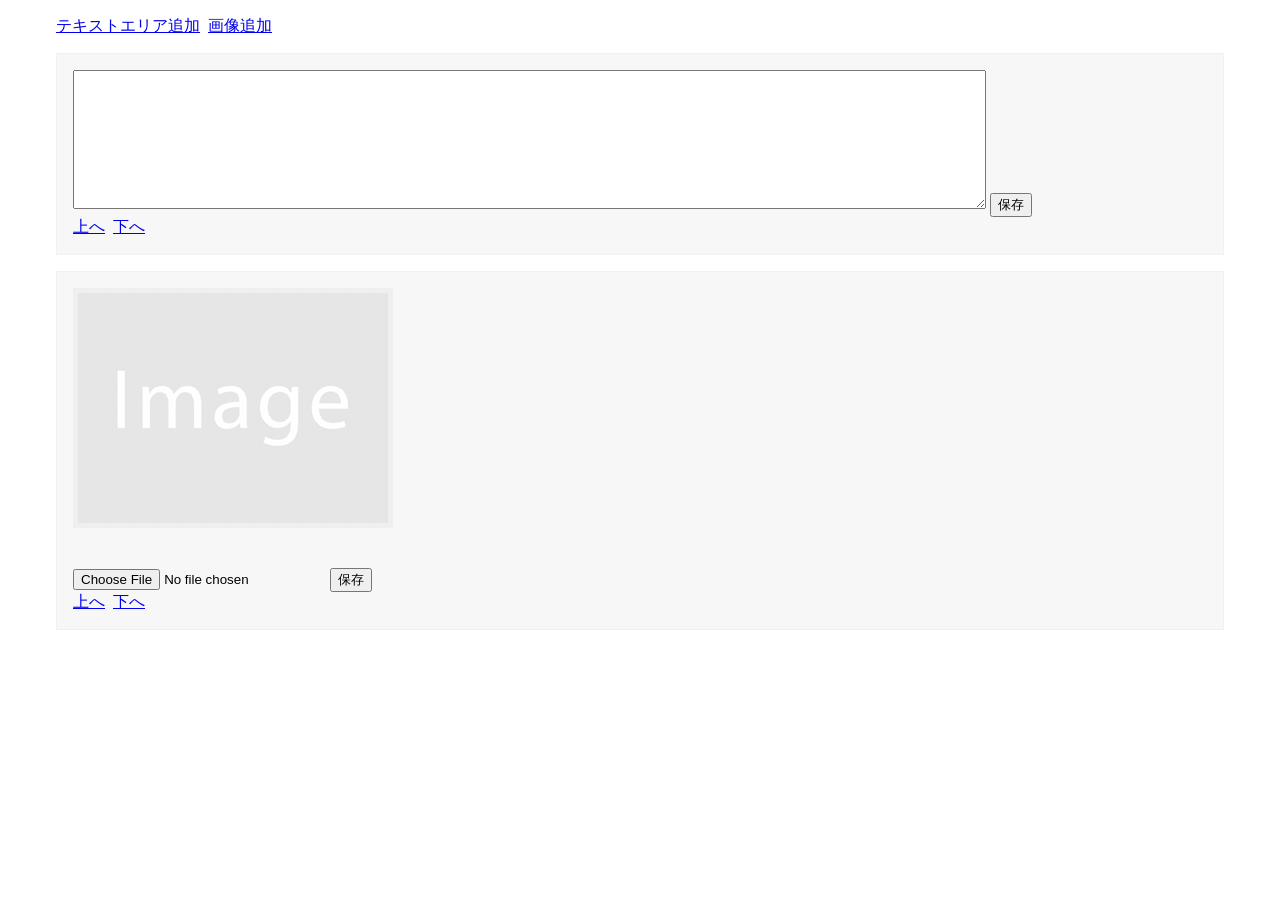
<file: advance/index.html>
<!DOCTYPE html>
<html lang="ja">
<head>
<meta charset="utf-8">
<title>Ajax form</title>
<meta name="description" content="">
<meta name="keywords" content="">
<link rel="stylesheet" href="http://yui.yahooapis.com/3.6.0/build/cssfonts/cssfonts-min.css" media="all">
<link rel="stylesheet" href="style.css" media="all">
<script src="jquery-1.8.1.min.js"></script>
<script src="jquery.upload-1.0.2.min.js"></script>
<script src="app.js"></script>
<script src="form_section.js"></script>
<script src="form_action.js"></script>
<script src="form_factory.js"></script>
<script src="ajax.js"></script>
<script src="form_transfer_controller.js"></script>
<script src="main.js"></script>
</head>
<body>
    <div id="form-section-example" class="form-section">
        <div id="toolbar">
            <a id="add-textarea" href="#">テキストエリア追加</a>&nbsp;
            <a id="add-image" href="#">画像追加</a>&nbsp;
        </div>
        <form id="form0" action="ajax.php" method="POST">
            <div class="fields">
                <input type="hidden" name="form_type" value="textarea">
                <input type="hidden" name="created_order" value="0">
                <input type="hidden" name="current_order" value="0">
                <textarea name="form0_textarea"></textarea>
                <input class="send" type="submit" value="保存" name="action">
            </div>
            <div class="message"></div>
            <div class="updown">
                <a class="up" href="#">上へ</a>
                &nbsp;<a class="down" href="#">下へ</a>
            </div>
        </form>
        <form id="form1" action="#" method="POST">
            <div class="image-view"><img src="images/default.png"></div>
            <div class="fields">
                <input type="hidden" name="form_type" value="image"><br>
                <input type="hidden" name="created_order" value="1"><br>
                <input type="hidden" name="current_order" value="1">
                <input type="file" name="form1_image">
                <input class="send" name="save" type="button" value="保存">
            </div>
            <div class="message"></div>
            <div class="updown">
                <a class="up" href="#">上へ</a>
                &nbsp;<a class="down" href="#">下へ</a>
            </div>
        </form>
    </div>
</body>
</html>
</file>
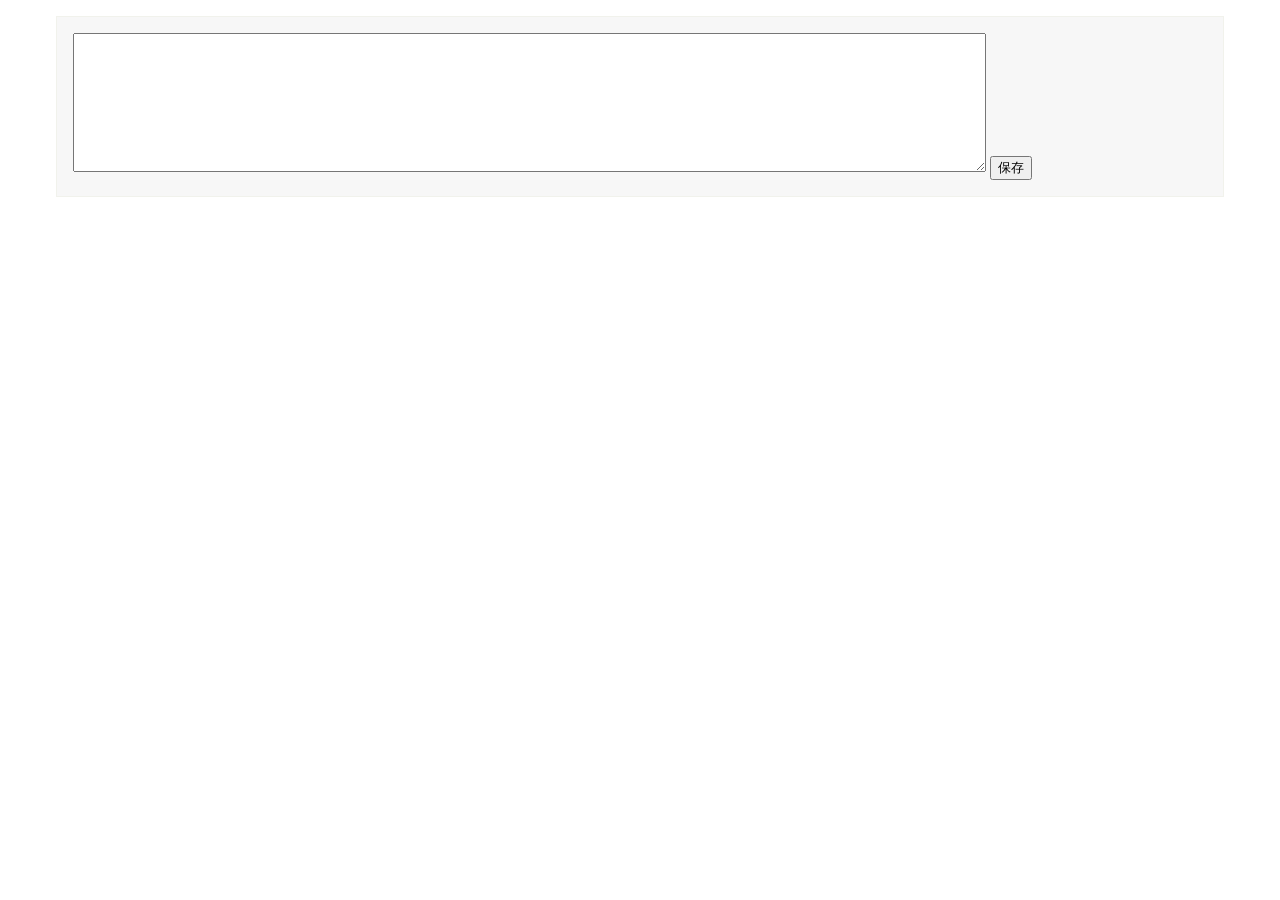
<file: native/index.html>
<!DOCTYPE html>
<html lang="ja">
<head>
<meta charset="utf-8">
<title>Ajax form</title>
<link rel="stylesheet" href="style.css" media="all">
<script src="jquery-1.8.1.min.js"></script>
<script src="ajax.js"></script>
<script src="main.js"></script>
</head>
<body>
    <div id="form-section-example" class="form-section">
        <form id="myform" action="ajax.php" method="POST">
            <div class="fields">
                <textarea id="mytextarea" name="mytextarea"></textarea>
                <input class="send" type="submit" value="保存" name="action">
            </div>
            <div class="message"></div>
        </form>
    </div>
</body>
</html>
</file>
<file: advance/style.css>
@charset "UTF-8";
.form-section {
    margin: 1em 2em 1.5em;
}

#toolbar {
    margin: 0 1em 1em;
}
form {
    padding: 1em;
    margin: 0 1em 1em;
    background: #F7F7F7;
    border: 1px solid #F1F2EC;
}
textarea {
    width: 80%;
    height: 10em;
}
</file>
<file: native/style.css>
@charset "UTF-8";
.form-section {
    margin: 1em 2em 1.5em;
}

#toolbar {
    margin: 0 1em 1em;
}
form {
    padding: 1em;
    margin: 0 1em 1em;
    background: #F7F7F7;
    border: 1px solid #F1F2EC;
}
textarea {
    width: 80%;
    height: 10em;
}
</file>
